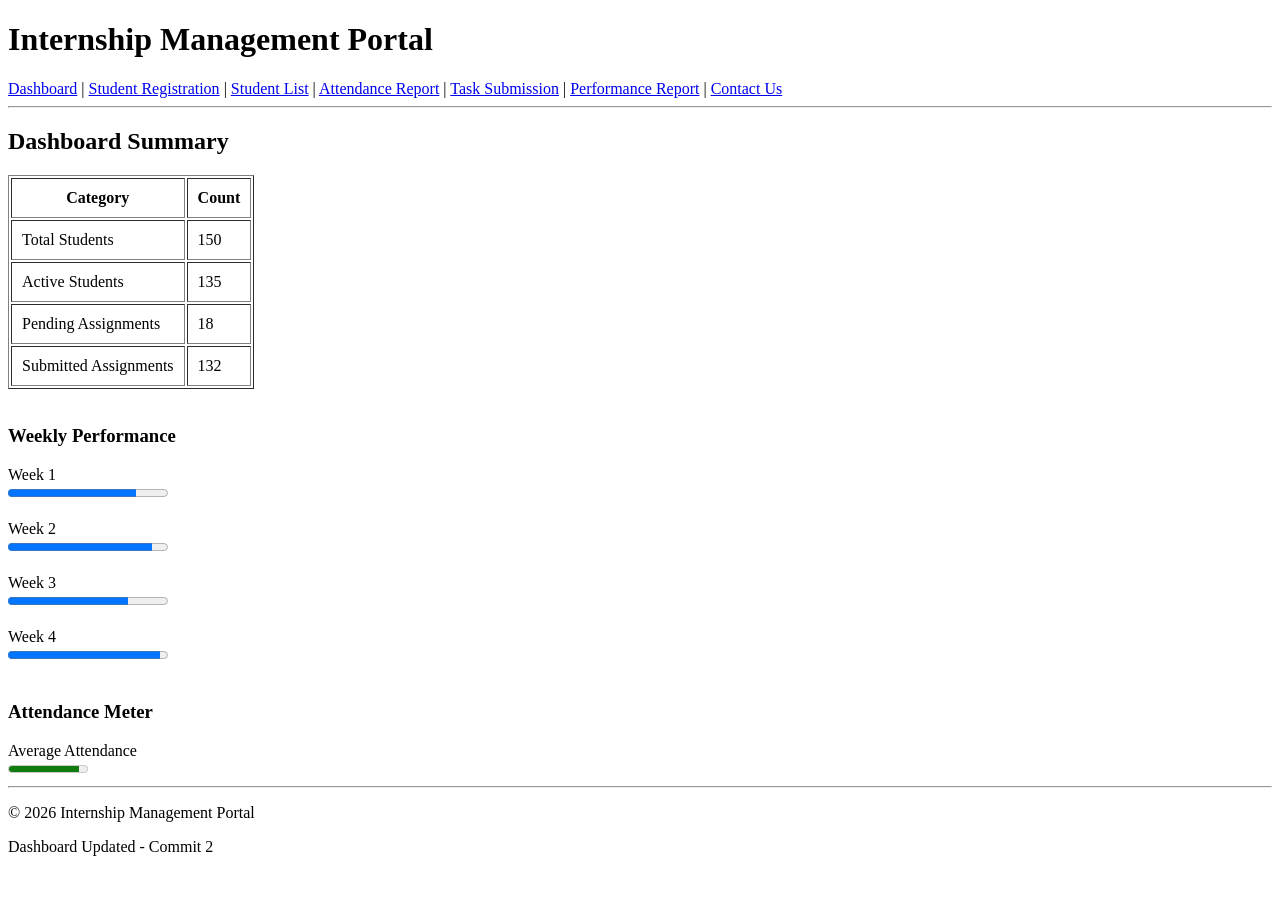
<file: index.html>
<!DOCTYPE html>
<html lang="en">
<head>
    <meta charset="UTF-8">
    <meta name="viewport" content="width=device-width, initial-scale=1.0">
    <title>Dashboard</title>
</head>
<body>

    <!-- Header -->
    <header>
        <h1>Internship Management Portal</h1>
    </header>

    <!-- Navigation -->
    <nav>
        <a href="index.html">Dashboard</a> |
        <a href="registration.html">Student Registration</a> |
        <a href="student-list.html">Student List</a> |
        <a href="attendance.html">Attendance Report</a> |
        <a href="task-submission.html">Task Submission</a> |
        <a href="performance.html">Performance Report</a> |
        <a href="contact.html">Contact Us</a>
    </nav>

    <hr>

    <!-- Main -->
    <main>

        <section>
            <h2>Dashboard Summary</h2>

            <table border="1" cellpadding="10">
                <tr>
                    <th>Category</th>
                    <th>Count</th>
                </tr>

                <tr>
                    <td>Total Students</td>
                    <td>150</td>
                </tr>

                <tr>
                    <td>Active Students</td>
                    <td>135</td>
                </tr>

                <tr>
                    <td>Pending Assignments</td>
                    <td>18</td>
                </tr>

                <tr>
                    <td>Submitted Assignments</td>
                    <td>132</td>
                </tr>

            </table>

            <br>

            <h3>Weekly Performance</h3>

            <label>Week 1</label><br>
            <progress value="80" max="100"></progress>

            <br><br>

            <label>Week 2</label><br>
            <progress value="90" max="100"></progress>

            <br><br>

            <label>Week 3</label><br>
            <progress value="75" max="100"></progress>

            <br><br>

            <label>Week 4</label><br>
            <progress value="95" max="100"></progress>

            <br><br>

            <h3>Attendance Meter</h3>

            <label>Average Attendance</label><br>
            <meter value="90" min="0" max="100"></meter>

        </section>

    </main>

    <hr>

    <!-- Footer -->
    <footer>
        <p>&copy; 2026 Internship Management Portal</p>
    </footer>
    <p>Dashboard Updated - Commit 2</p>

</body>
</html>
</file>
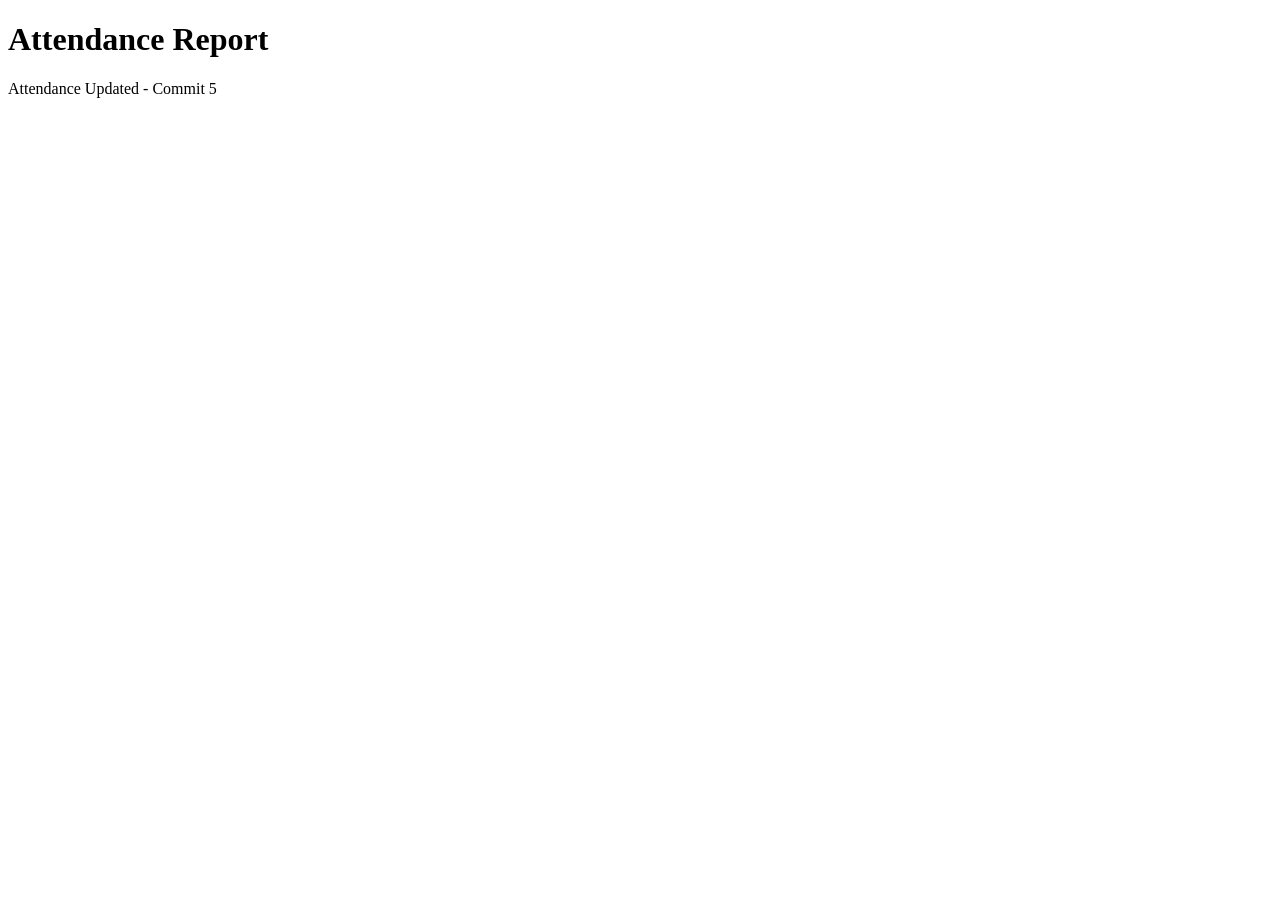
<file: attendance.html>
<!DOCTYPE html>
<html lang="en">
<head>
    <meta charset="UTF-8">
    <meta name="viewport" content="width=device-width, initial-scale=1.0">
    <title>Attendance Report</title>
</head>
<body>

<h1>Attendance Report</h1>

<p>Attendance Updated - Commit 5</p>

</body>
</html>
</file>
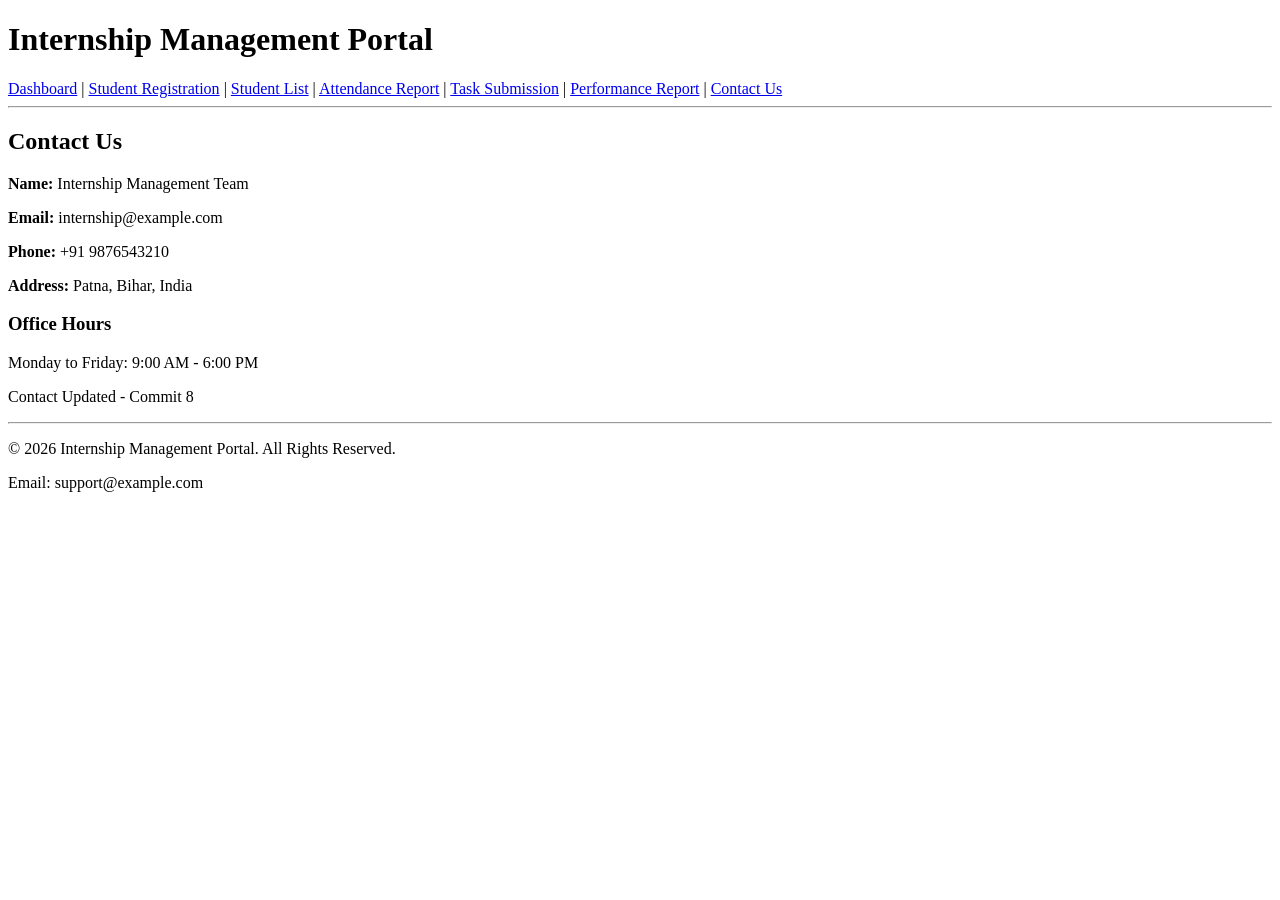
<file: contact.html>
<!DOCTYPE html>
<html lang="en">
<head>
    <meta charset="UTF-8">
    <meta name="viewport" content="width=device-width, initial-scale=1.0">
    <title>Contact Us</title>
</head>
<body>

    <header>
        <h1>Internship Management Portal</h1>
    </header>

    <nav>
        <a href="index.html">Dashboard</a> |
        <a href="registration.html">Student Registration</a> |
        <a href="student-list.html">Student List</a> |
        <a href="attendance.html">Attendance Report</a> |
        <a href="task-submission.html">Task Submission</a> |
        <a href="performance.html">Performance Report</a> |
        <a href="contact.html">Contact Us</a>
    </nav>

    <hr>

    <main>
        <h2>Contact Us</h2>

        <p><strong>Name:</strong> Internship Management Team</p>
        <p><strong>Email:</strong> internship@example.com</p>
        <p><strong>Phone:</strong> +91 9876543210</p>
        <p><strong>Address:</strong> Patna, Bihar, India</p>

        <h3>Office Hours</h3>
        <p>Monday to Friday: 9:00 AM - 6:00 PM</p>

        <p>Contact Updated - Commit 8</p>
    </main>

    <hr>

    <footer>
        <p>&copy; 2026 Internship Management Portal. All Rights Reserved.</p>
    </footer>
<p>Email: support@example.com</p>
</body>
</html>
</file>
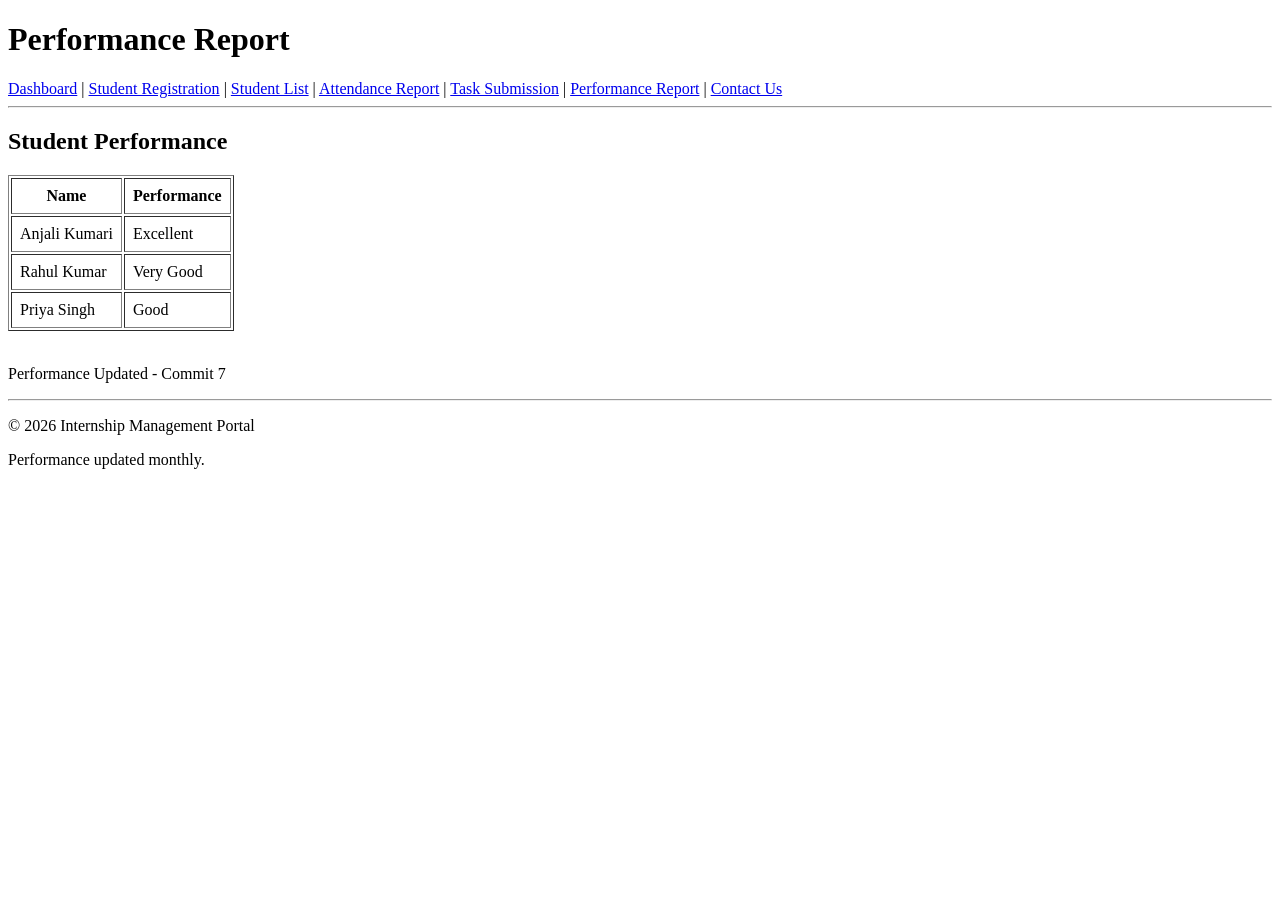
<file: performance.html>
<!DOCTYPE html>
<html lang="en">
<head>
    <meta charset="UTF-8">
    <meta name="viewport" content="width=device-width, initial-scale=1.0">
    <title>Performance Report</title>
</head>
<body>

    <header>
        <h1>Performance Report</h1>
    </header>

    <nav>
        <a href="index.html">Dashboard</a> |
        <a href="registration.html">Student Registration</a> |
        <a href="student-list.html">Student List</a> |
        <a href="attendance.html">Attendance Report</a> |
        <a href="task-submission.html">Task Submission</a> |
        <a href="performance.html">Performance Report</a> |
        <a href="contact.html">Contact Us</a>
    </nav>

    <hr>

    <main>
        <h2>Student Performance</h2>

        <table border="1" cellpadding="8">
            <tr>
                <th>Name</th>
                <th>Performance</th>
            </tr>

            <tr>
                <td>Anjali Kumari</td>
                <td>Excellent</td>
            </tr>

            <tr>
                <td>Rahul Kumar</td>
                <td>Very Good</td>
            </tr>

            <tr>
                <td>Priya Singh</td>
                <td>Good</td>
            </tr>
        </table>

        <br>

        <p>Performance Updated - Commit 7</p>

    </main>

    <hr>

    <footer>
        <p>&copy; 2026 Internship Management Portal</p>
    </footer>
<p>Performance updated monthly.</p>
</body>
</html>
</file>
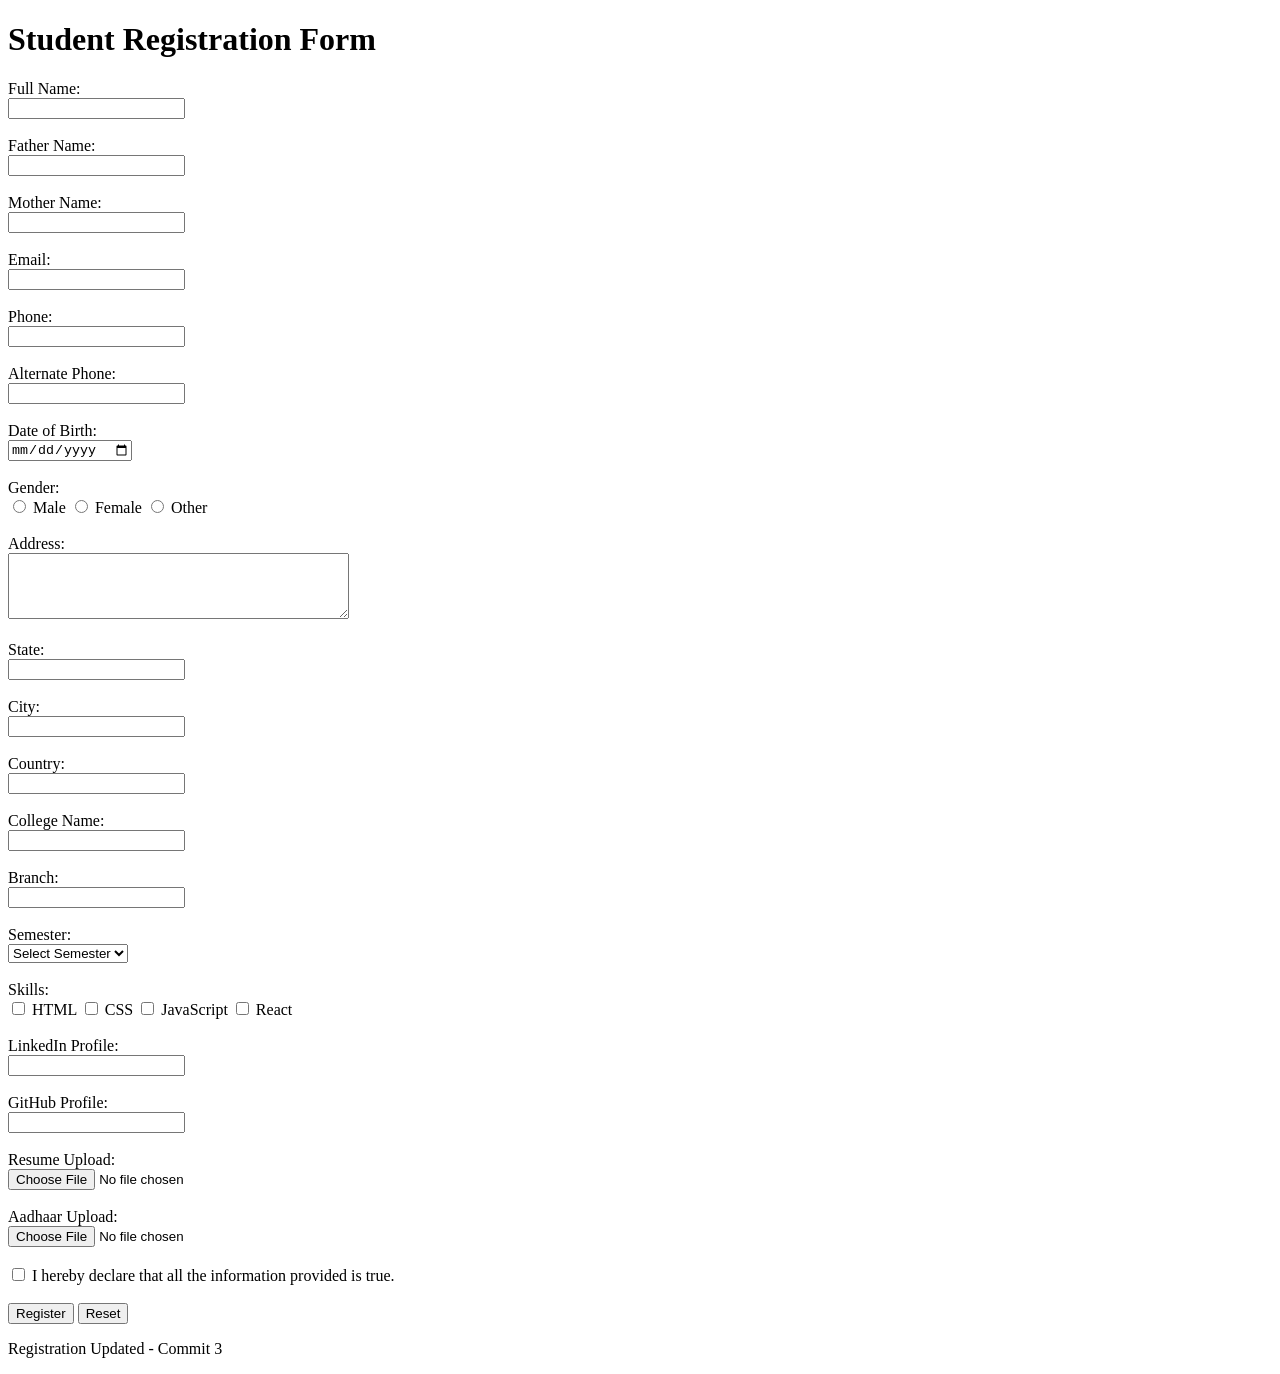
<file: registration.html>
<!DOCTYPE html>
<html lang="en">
<head>
    <meta charset="UTF-8">
    <title>Student Registration Form</title>
</head>
<body>

<h1>Student Registration Form</h1>

<form>

    <label>Full Name:</label><br>
    <input type="text" name="fullname"><br><br>

    <label>Father Name:</label><br>
    <input type="text" name="fathername"><br><br>

    <label>Mother Name:</label><br>
    <input type="text" name="mothername"><br><br>

    <label>Email:</label><br>
    <input type="email" name="email"><br><br>

    <label>Phone:</label><br>
    <input type="tel" name="phone"><br><br>

    <label>Alternate Phone:</label><br>
    <input type="tel" name="alternatephone"><br><br>

    <label>Date of Birth:</label><br>
    <input type="date" name="dob"><br><br>

    <label>Gender:</label><br>
    <input type="radio" name="gender"> Male
    <input type="radio" name="gender"> Female
    <input type="radio" name="gender"> Other
    <br><br>

    <label>Address:</label><br>
    <textarea rows="4" cols="40"></textarea><br><br>

    <label>State:</label><br>
    <input type="text" name="state"><br><br>

    <label>City:</label><br>
    <input type="text" name="city"><br><br>

    <label>Country:</label><br>
    <input type="text" name="country"><br><br>

    <label>College Name:</label><br>
    <input type="text" name="college"><br><br>

    <label>Branch:</label><br>
    <input type="text" name="branch"><br><br>

    <label>Semester:</label><br>
    <select>
        <option>Select Semester</option>
        <option>1st</option>
        <option>2nd</option>
        <option>3rd</option>
        <option>4th</option>
        <option>5th</option>
        <option>6th</option>
    </select>
    <br><br>

    <label>Skills:</label><br>
    <input type="checkbox"> HTML
    <input type="checkbox"> CSS
    <input type="checkbox"> JavaScript
    <input type="checkbox"> React
    <br><br>

    <label>LinkedIn Profile:</label><br>
    <input type="url" name="linkedin"><br><br>

    <label>GitHub Profile:</label><br>
    <input type="url" name="github"><br><br>

    <label>Resume Upload:</label><br>
    <input type="file"><br><br>

    <label>Aadhaar Upload:</label><br>
    <input type="file"><br><br>

    <input type="checkbox">
    I hereby declare that all the information provided is true.
    <br><br>

    <input type="submit" value="Register">
    <input type="reset" value="Reset">

</form>
<p>Registration Updated - Commit 3</p>
</body>
</html>
</file>
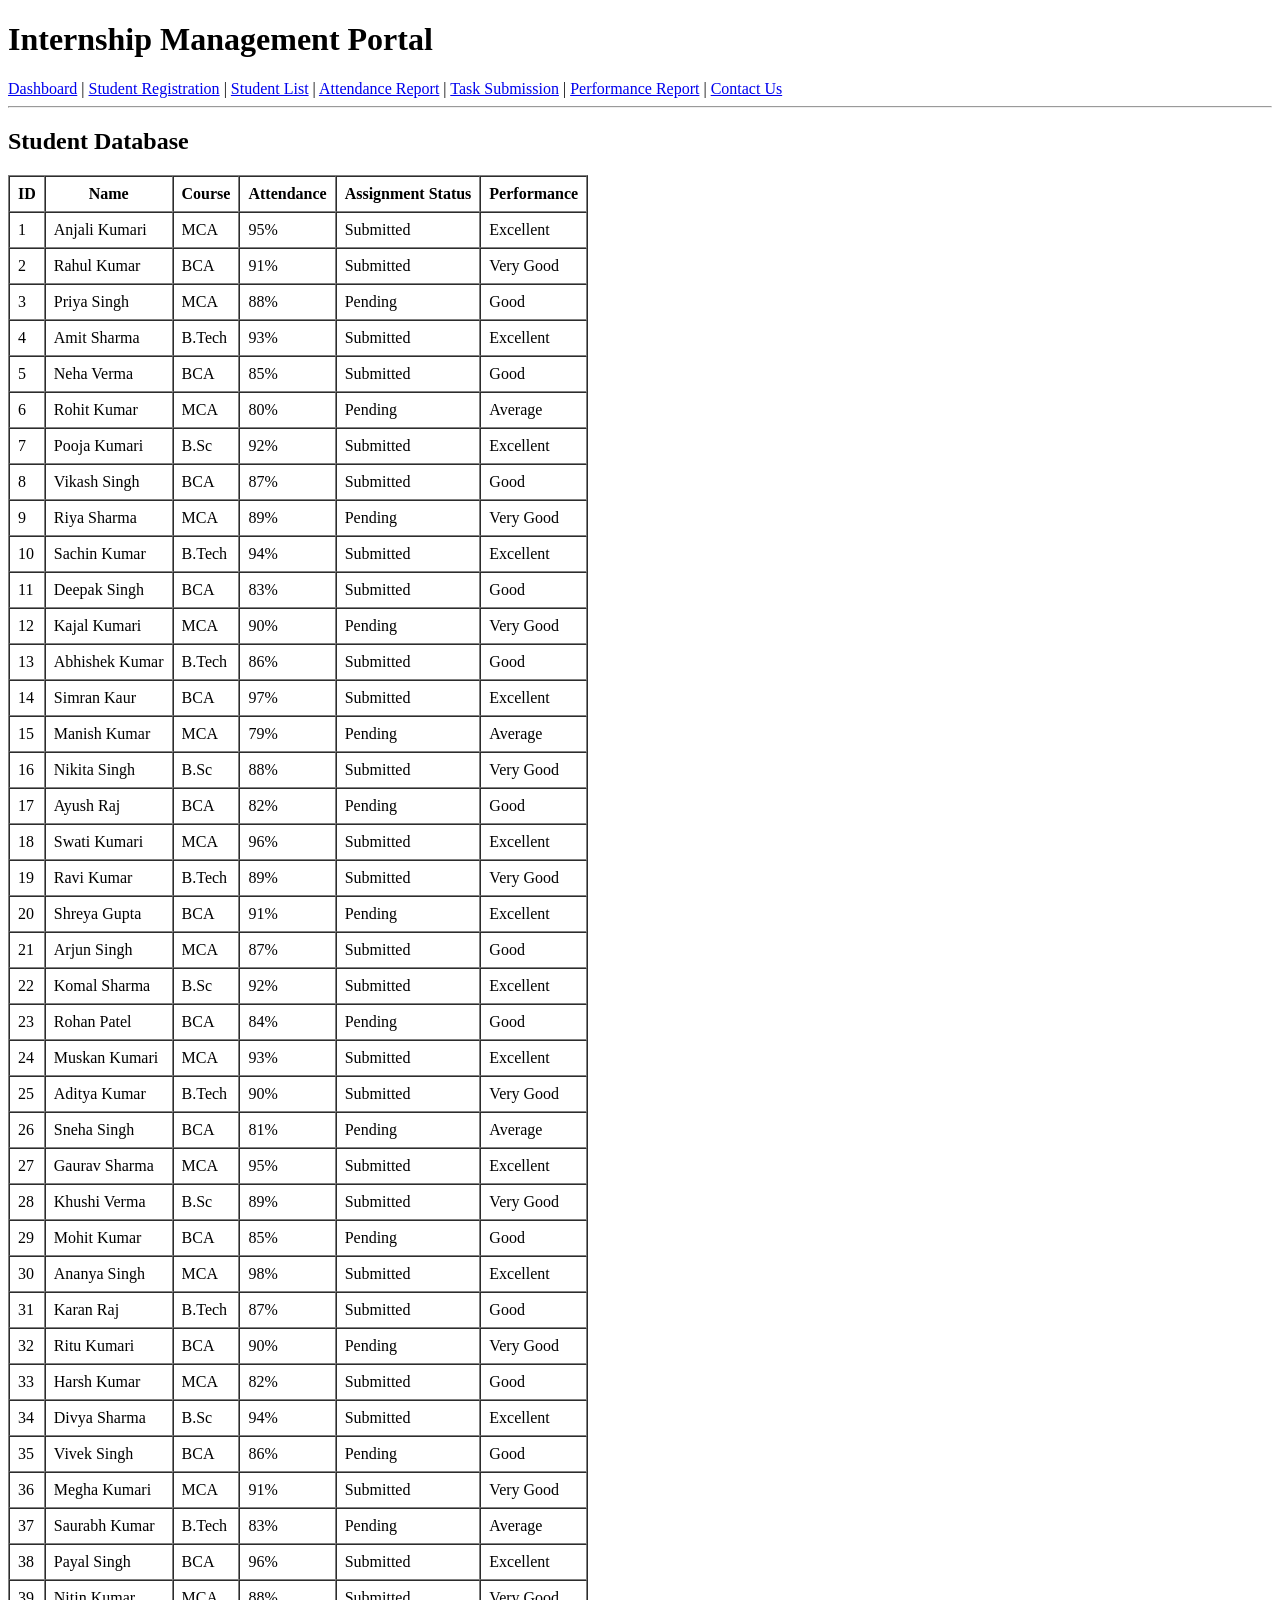
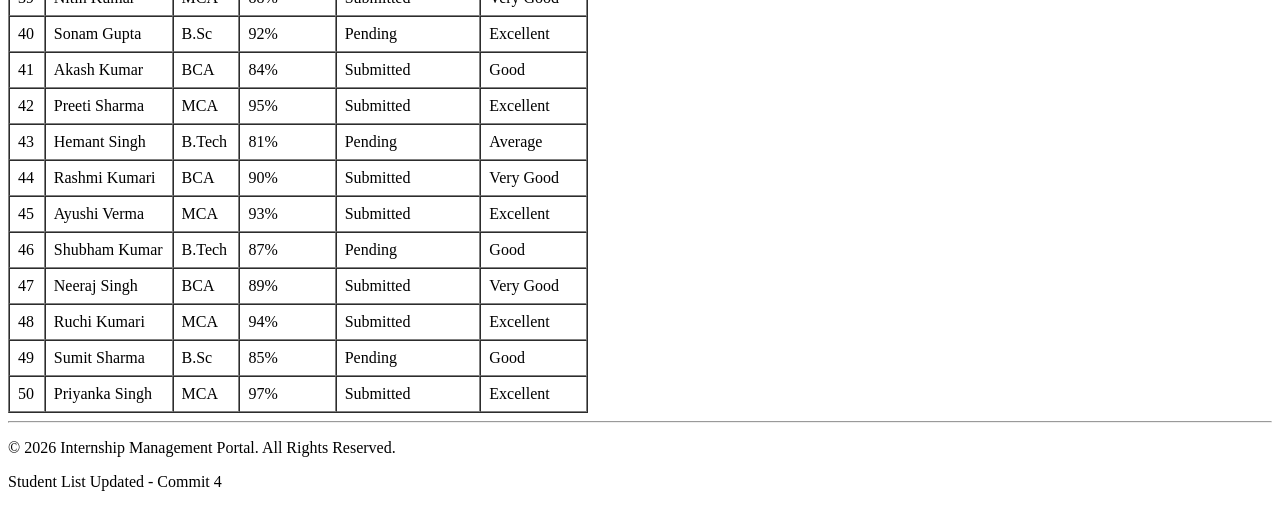
<file: student-list.html>
<!DOCTYPE html>
<html lang="en">
<head>
    <meta charset="UTF-8">
    <meta name="viewport" content="width=device-width, initial-scale=1.0">
    <title>Student Database</title>
</head>
<body>

<header>
    <h1>Internship Management Portal</h1>
</header>

<nav>
    <a href="index.html">Dashboard</a> |
    <a href="registration.html">Student Registration</a> |
    <a href="student-list.html">Student List</a> |
    <a href="attendance.html">Attendance Report</a> |
    <a href="task-submission.html">Task Submission</a> |
    <a href="performance.html">Performance Report</a> |
    <a href="contact.html">Contact Us</a>
</nav>

<hr>

<main>

<h2>Student Database</h2>

<table border="1" cellpadding="8" cellspacing="0">

<tr>
<th>ID</th>
<th>Name</th>
<th>Course</th>
<th>Attendance</th>
<th>Assignment Status</th>
<th>Performance</th>
</tr>

<tr><td>1</td><td>Anjali Kumari</td><td>MCA</td><td>95%</td><td>Submitted</td><td>Excellent</td></tr>
<tr><td>2</td><td>Rahul Kumar</td><td>BCA</td><td>91%</td><td>Submitted</td><td>Very Good</td></tr>
<tr><td>3</td><td>Priya Singh</td><td>MCA</td><td>88%</td><td>Pending</td><td>Good</td></tr>
<tr><td>4</td><td>Amit Sharma</td><td>B.Tech</td><td>93%</td><td>Submitted</td><td>Excellent</td></tr>
<tr><td>5</td><td>Neha Verma</td><td>BCA</td><td>85%</td><td>Submitted</td><td>Good</td></tr>
<tr><td>6</td><td>Rohit Kumar</td><td>MCA</td><td>80%</td><td>Pending</td><td>Average</td></tr>
<tr><td>7</td><td>Pooja Kumari</td><td>B.Sc</td><td>92%</td><td>Submitted</td><td>Excellent</td></tr>
<tr><td>8</td><td>Vikash Singh</td><td>BCA</td><td>87%</td><td>Submitted</td><td>Good</td></tr>
<tr><td>9</td><td>Riya Sharma</td><td>MCA</td><td>89%</td><td>Pending</td><td>Very Good</td></tr>
<tr><td>10</td><td>Sachin Kumar</td><td>B.Tech</td><td>94%</td><td>Submitted</td><td>Excellent</td></tr>
<tr><td>11</td><td>Deepak Singh</td><td>BCA</td><td>83%</td><td>Submitted</td><td>Good</td></tr>
<tr><td>12</td><td>Kajal Kumari</td><td>MCA</td><td>90%</td><td>Pending</td><td>Very Good</td></tr>
<tr><td>13</td><td>Abhishek Kumar</td><td>B.Tech</td><td>86%</td><td>Submitted</td><td>Good</td></tr>
<tr><td>14</td><td>Simran Kaur</td><td>BCA</td><td>97%</td><td>Submitted</td><td>Excellent</td></tr>
<tr><td>15</td><td>Manish Kumar</td><td>MCA</td><td>79%</td><td>Pending</td><td>Average</td></tr>
<tr><td>16</td><td>Nikita Singh</td><td>B.Sc</td><td>88%</td><td>Submitted</td><td>Very Good</td></tr>
<tr><td>17</td><td>Ayush Raj</td><td>BCA</td><td>82%</td><td>Pending</td><td>Good</td></tr>
<tr><td>18</td><td>Swati Kumari</td><td>MCA</td><td>96%</td><td>Submitted</td><td>Excellent</td></tr>
<tr><td>19</td><td>Ravi Kumar</td><td>B.Tech</td><td>89%</td><td>Submitted</td><td>Very Good</td></tr>
<tr><td>20</td><td>Shreya Gupta</td><td>BCA</td><td>91%</td><td>Pending</td><td>Excellent</td></tr>
<tr><td>21</td><td>Arjun Singh</td><td>MCA</td><td>87%</td><td>Submitted</td><td>Good</td></tr>
<tr><td>22</td><td>Komal Sharma</td><td>B.Sc</td><td>92%</td><td>Submitted</td><td>Excellent</td></tr>
<tr><td>23</td><td>Rohan Patel</td><td>BCA</td><td>84%</td><td>Pending</td><td>Good</td></tr>
<tr><td>24</td><td>Muskan Kumari</td><td>MCA</td><td>93%</td><td>Submitted</td><td>Excellent</td></tr>
<tr><td>25</td><td>Aditya Kumar</td><td>B.Tech</td><td>90%</td><td>Submitted</td><td>Very Good</td></tr>
<tr><td>26</td><td>Sneha Singh</td><td>BCA</td><td>81%</td><td>Pending</td><td>Average</td></tr>
<tr><td>27</td><td>Gaurav Sharma</td><td>MCA</td><td>95%</td><td>Submitted</td><td>Excellent</td></tr>
<tr><td>28</td><td>Khushi Verma</td><td>B.Sc</td><td>89%</td><td>Submitted</td><td>Very Good</td></tr>
<tr><td>29</td><td>Mohit Kumar</td><td>BCA</td><td>85%</td><td>Pending</td><td>Good</td></tr>
<tr><td>30</td><td>Ananya Singh</td><td>MCA</td><td>98%</td><td>Submitted</td><td>Excellent</td></tr>
<tr><td>31</td><td>Karan Raj</td><td>B.Tech</td><td>87%</td><td>Submitted</td><td>Good</td></tr>
<tr><td>32</td><td>Ritu Kumari</td><td>BCA</td><td>90%</td><td>Pending</td><td>Very Good</td></tr>
<tr><td>33</td><td>Harsh Kumar</td><td>MCA</td><td>82%</td><td>Submitted</td><td>Good</td></tr>
<tr><td>34</td><td>Divya Sharma</td><td>B.Sc</td><td>94%</td><td>Submitted</td><td>Excellent</td></tr>
<tr><td>35</td><td>Vivek Singh</td><td>BCA</td><td>86%</td><td>Pending</td><td>Good</td></tr>
<tr><td>36</td><td>Megha Kumari</td><td>MCA</td><td>91%</td><td>Submitted</td><td>Very Good</td></tr>
<tr><td>37</td><td>Saurabh Kumar</td><td>B.Tech</td><td>83%</td><td>Pending</td><td>Average</td></tr>
<tr><td>38</td><td>Payal Singh</td><td>BCA</td><td>96%</td><td>Submitted</td><td>Excellent</td></tr>
<tr><td>39</td><td>Nitin Kumar</td><td>MCA</td><td>88%</td><td>Submitted</td><td>Very Good</td></tr>
<tr><td>40</td><td>Sonam Gupta</td><td>B.Sc</td><td>92%</td><td>Pending</td><td>Excellent</td></tr>
<tr><td>41</td><td>Akash Kumar</td><td>BCA</td><td>84%</td><td>Submitted</td><td>Good</td></tr>
<tr><td>42</td><td>Preeti Sharma</td><td>MCA</td><td>95%</td><td>Submitted</td><td>Excellent</td></tr>
<tr><td>43</td><td>Hemant Singh</td><td>B.Tech</td><td>81%</td><td>Pending</td><td>Average</td></tr>
<tr><td>44</td><td>Rashmi Kumari</td><td>BCA</td><td>90%</td><td>Submitted</td><td>Very Good</td></tr>
<tr><td>45</td><td>Ayushi Verma</td><td>MCA</td><td>93%</td><td>Submitted</td><td>Excellent</td></tr>
<tr><td>46</td><td>Shubham Kumar</td><td>B.Tech</td><td>87%</td><td>Pending</td><td>Good</td></tr>
<tr><td>47</td><td>Neeraj Singh</td><td>BCA</td><td>89%</td><td>Submitted</td><td>Very Good</td></tr>
<tr><td>48</td><td>Ruchi Kumari</td><td>MCA</td><td>94%</td><td>Submitted</td><td>Excellent</td></tr>
<tr><td>49</td><td>Sumit Sharma</td><td>B.Sc</td><td>85%</td><td>Pending</td><td>Good</td></tr>
<tr><td>50</td><td>Priyanka Singh</td><td>MCA</td><td>97%</td><td>Submitted</td><td>Excellent</td></tr>

</table>

</main>

<hr>

<footer>
    <p>&copy; 2026 Internship Management Portal. All Rights Reserved.</p>
</footer>
<p>Student List Updated - Commit 4</p>
</body>
</html>
</file>
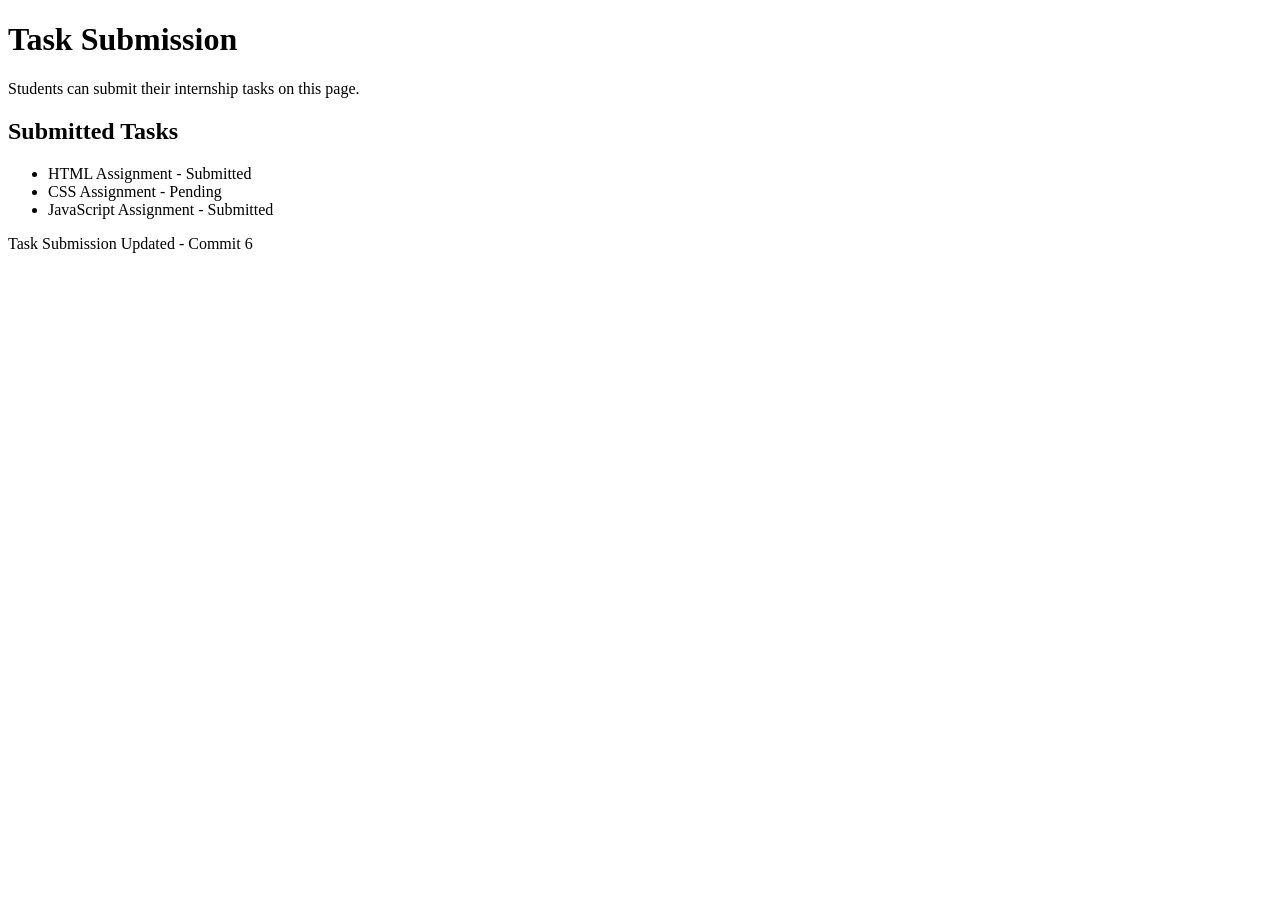
<file: task-submission.html>
<!DOCTYPE html>
<html lang="en">
<head>
    <meta charset="UTF-8">
    <meta name="viewport" content="width=device-width, initial-scale=1.0">
    <title>Task Submission</title>
</head>
<body>

    <h1>Task Submission</h1>

    <p>Students can submit their internship tasks on this page.</p>

    <h2>Submitted Tasks</h2>

    <ul>
        <li>HTML Assignment - Submitted</li>
        <li>CSS Assignment - Pending</li>
        <li>JavaScript Assignment - Submitted</li>
    </ul>

    <p>Task Submission Updated - Commit 6</p>

</body>
</html>
</file>
